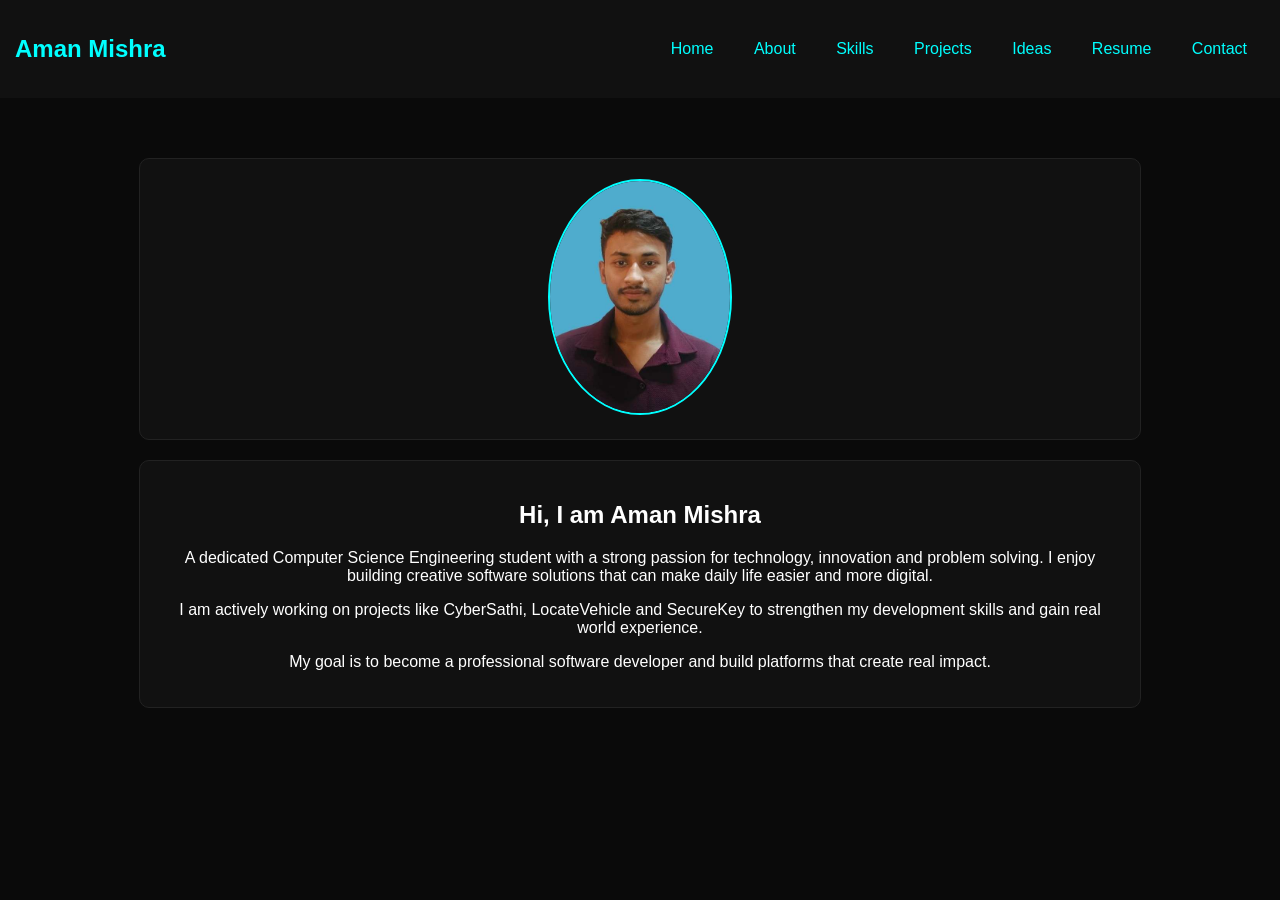
<file: aman-portfolio/index.html>
<!DOCTYPE html>
<html>
<head>
<title>Aman Mishra | Home</title>
<link rel="stylesheet" href="style.css">
</head>

<body>

<nav>
    <h2 class="logo">Aman Mishra</h2>
    <div class="menu">
        <a href="index.html">Home</a>
        <a href="about.html">About</a>
        <a href="skills.html">Skills</a>
        <a href="projects.html">Projects</a>
        <a href="ideas.html">Ideas</a>
        <a href="resume.html">Resume</a>
        <a href="contact.html">Contact</a>
    </div>
</nav>

<section class="center">

    <div class="box">
        <img src="images/profile.jpg" class="profile">
    </div>

    <div class="box">
        <h1>Hi, I am Aman Mishra</h1>

        <p>
        A dedicated Computer Science Engineering student with a strong passion for technology, innovation and problem solving.  
        I enjoy building creative software solutions that can make daily life easier and more digital.
        </p>

        <p>
        I am actively working on projects like CyberSathi, LocateVehicle and SecureKey to strengthen my development skills and gain real world experience.
        </p>

        <p>
        My goal is to become a professional software developer and build platforms that create real impact.
        </p>
    </div>

</section>

</body>
</html>
</file>
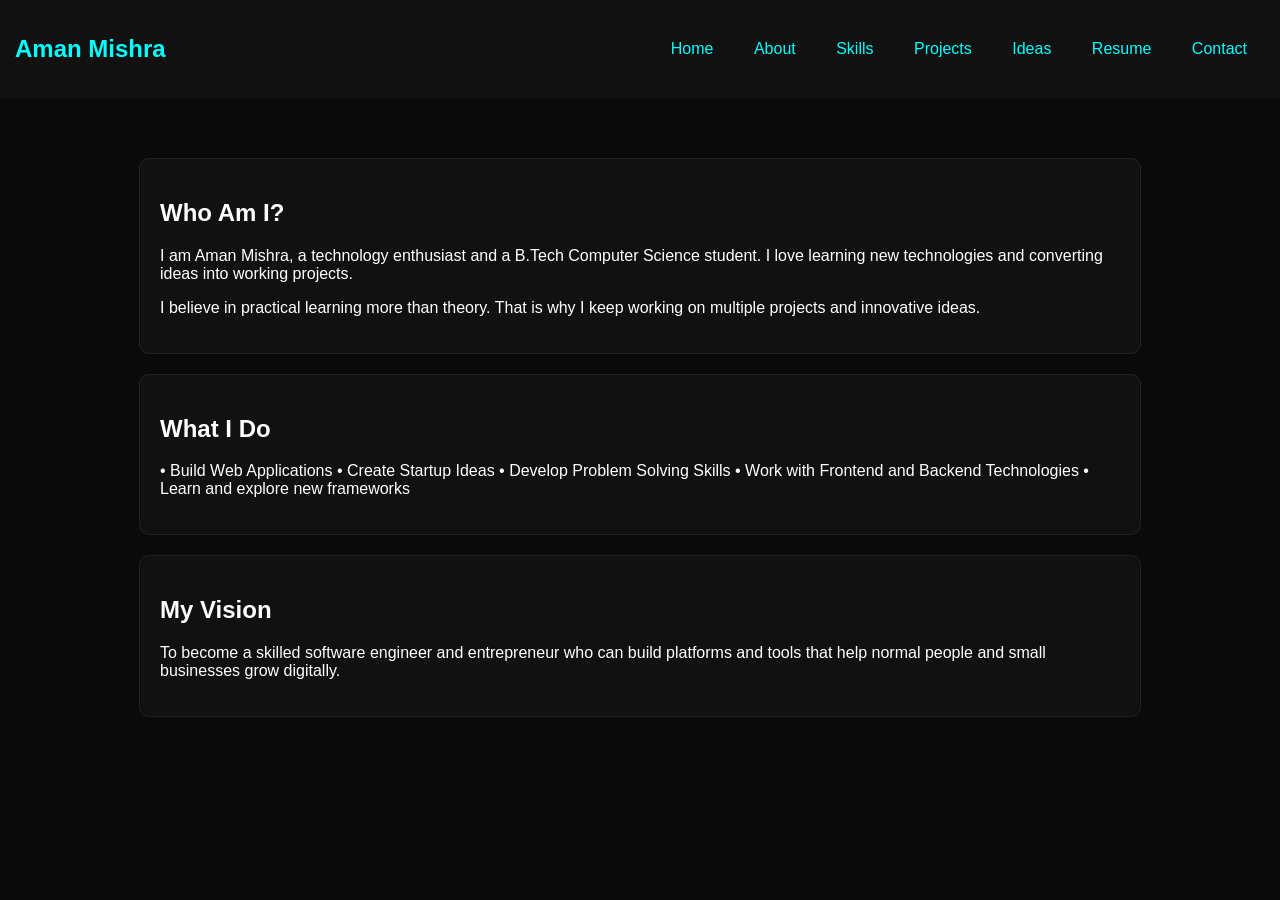
<file: aman-portfolio/about.html>
<!DOCTYPE html>
<html>
<head>
<title>About Me</title>
<link rel="stylesheet" href="style.css">
</head>

<body>

<nav>
    <h2 class="logo">Aman Mishra</h2>
    <div class="menu">
        <a href="index.html">Home</a>
        <a href="about.html">About</a>
        <a href="skills.html">Skills</a>
        <a href="projects.html">Projects</a>
        <a href="ideas.html">Ideas</a>
        <a href="resume.html">Resume</a>
        <a href="contact.html">Contact</a>
    </div>
</nav>

<section class="content">

<div class="box">
<h2>Who Am I?</h2>

<p>
I am Aman Mishra, a technology enthusiast and a B.Tech Computer Science student.  
I love learning new technologies and converting ideas into working projects.
</p>

<p>
I believe in practical learning more than theory.  
That is why I keep working on multiple projects and innovative ideas.
</p>
</div>

<div class="box">
<h2>What I Do</h2>

<p>
• Build Web Applications  
• Create Startup Ideas  
• Develop Problem Solving Skills  
• Work with Frontend and Backend Technologies  
• Learn and explore new frameworks  
</p>
</div>

<div class="box">
<h2>My Vision</h2>

<p>
To become a skilled software engineer and entrepreneur who can build platforms and tools that help normal people and small businesses grow digitally.
</p>
</div>

</section>

</body>
</html>
</file>
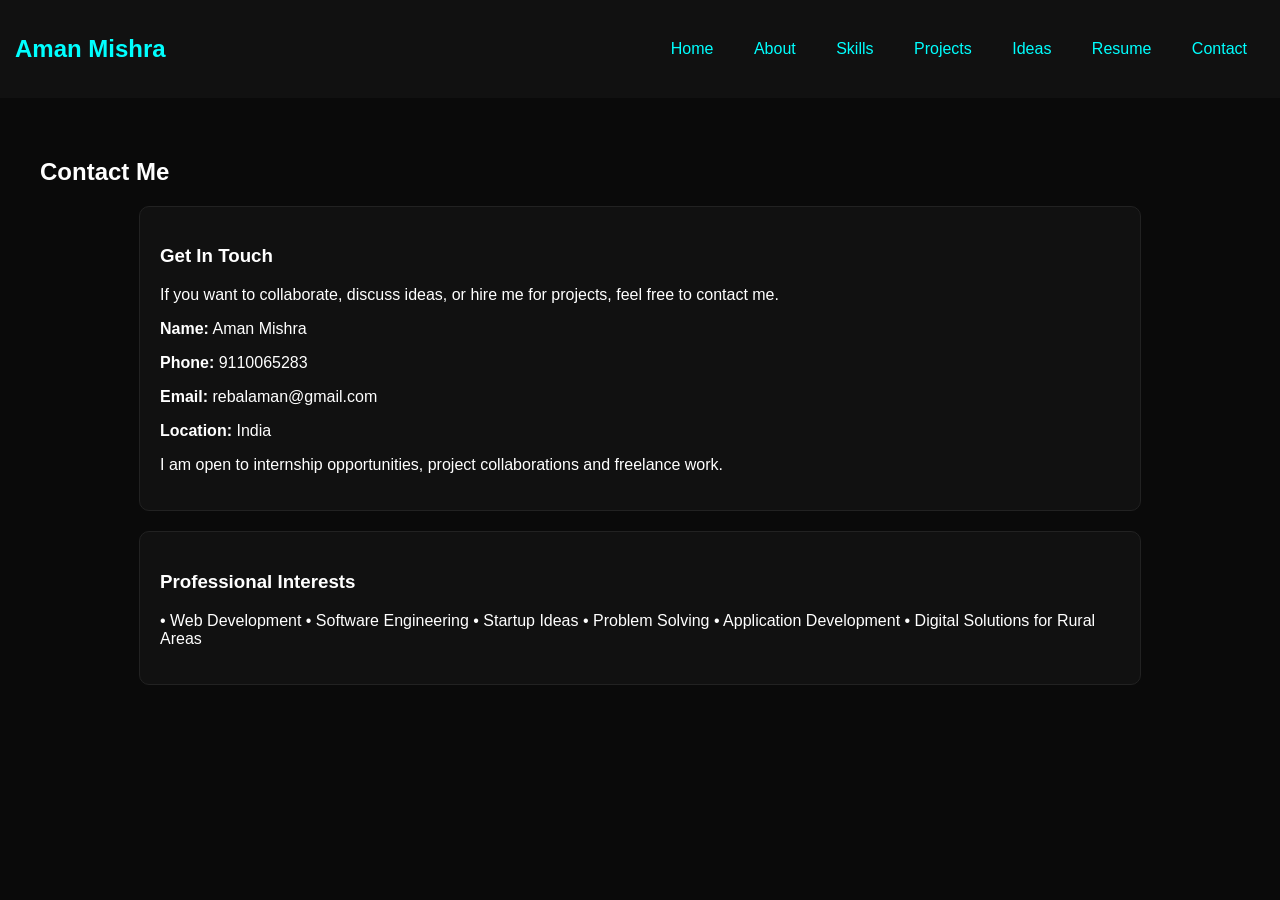
<file: aman-portfolio/contact.html>
<!DOCTYPE html>
<html>
<head>
<title>Contact Me</title>
<link rel="stylesheet" href="style.css">
</head>

<body>

<nav>
    <h2 class="logo">Aman Mishra</h2>
    <div class="menu">
        <a href="index.html">Home</a>
        <a href="about.html">About</a>
        <a href="skills.html">Skills</a>
        <a href="projects.html">Projects</a>
        <a href="ideas.html">Ideas</a>
        <a href="resume.html">Resume</a>
        <a href="contact.html">Contact</a>
    </div>
</nav>

<section class="content">

<h2>Contact Me</h2>

<div class="box">

<h3>Get In Touch</h3>

<p>
If you want to collaborate, discuss ideas, or hire me for projects, feel free to contact me.
</p>

<p><b>Name:</b> Aman Mishra</p>

<p><b>Phone:</b> 9110065283</p>

<p><b>Email:</b> rebalaman@gmail.com</p>

<p><b>Location:</b> India</p>

<p>
I am open to internship opportunities, project collaborations and freelance work.
</p>

</div>

<div class="box">
<h3>Professional Interests</h3>

<p>
• Web Development  
• Software Engineering  
• Startup Ideas  
• Problem Solving  
• Application Development  
• Digital Solutions for Rural Areas  
</p>
</div>

</section>

</body>
</html>
</file>
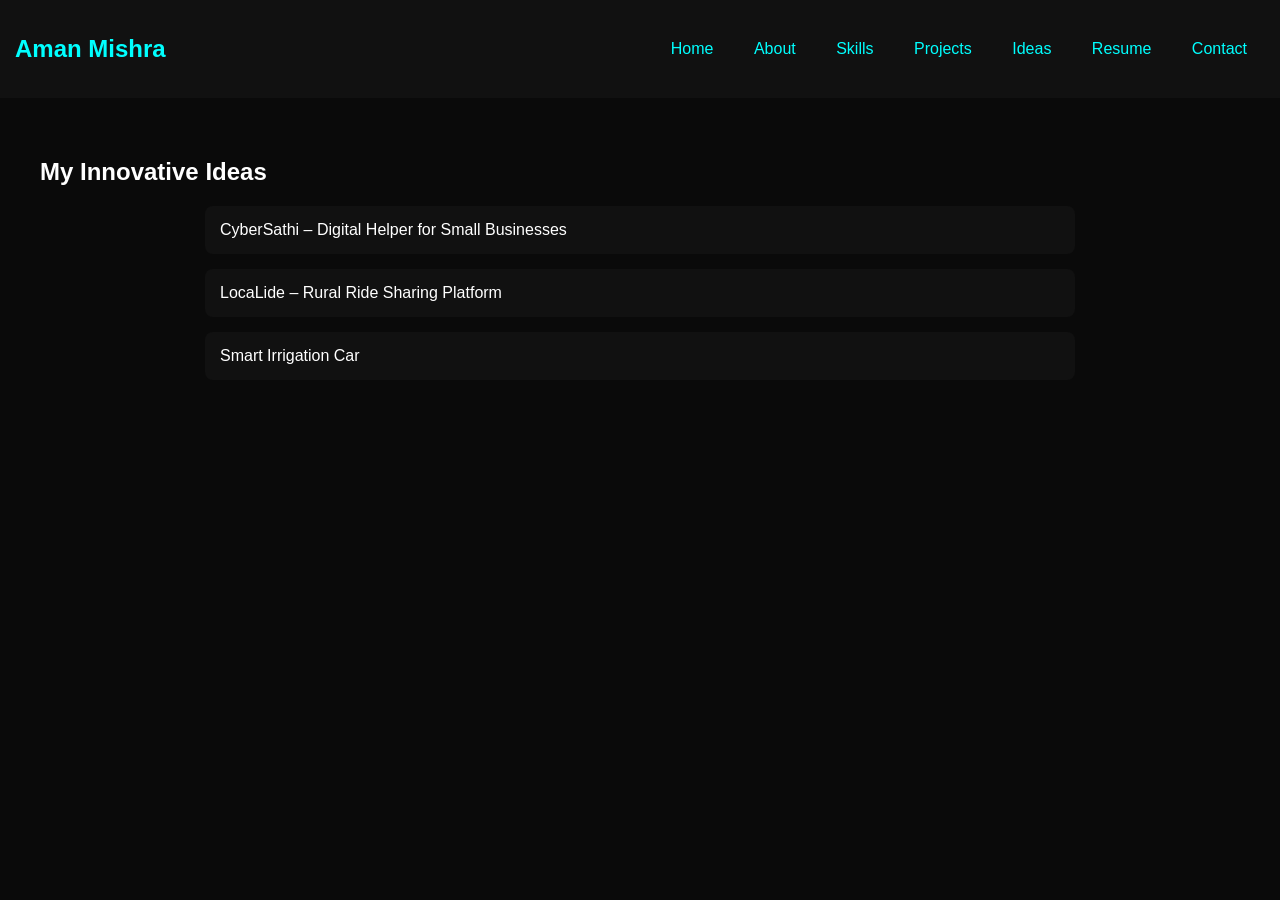
<file: aman-portfolio/ideas.html>
<!DOCTYPE html>
<html>
<head>
<title>Ideas</title>
<link rel="stylesheet" href="style.css">
<script src="script.js"></script>
</head>

<body>

<nav>
    <h2 class="logo">Aman Mishra</h2>
    <div class="menu">
        <a href="index.html">Home</a>
        <a href="about.html">About</a>
        <a href="skills.html">Skills</a>
        <a href="projects.html">Projects</a>
        <a href="ideas.html">Ideas</a>
        <a href="resume.html">Resume</a>
        <a href="contact.html">Contact</a>
    </div>
</nav>

<section class="content">

<h2>My Innovative Ideas</h2>

<div class="card" onclick="toggle('i1')">CyberSathi – Digital Helper for Small Businesses</div>

<p id="i1" class="hidden">
CyberSathi is both an idea and an ongoing project aimed at helping small shopkeepers and local businesses go digital.  
The platform will allow shop owners to maintain product lists, generate digital bills, manage customers, and track daily sales easily.  
It is especially targeted for rural and semi-urban areas where businesses still operate manually.  
The vision is to create a simple, affordable and easy-to-use system for non-technical users.
</p>

<div class="card" onclick="toggle('i2')">LocaLide – Rural Ride Sharing Platform</div>

<p id="i2" class="hidden">
LocaLide is a startup idea similar to Ola and Rapido but focused on rural and small-town areas.  
The idea is that anyone traveling on a route can offer rides to nearby people going in the same direction.  
Users can request rides, share location, negotiate fares and travel together.  
This idea aims to solve transportation problems in villages where public transport is limited.
</p>

<div class="card" onclick="toggle('i3')">Smart Irrigation Car</div>

<p id="i3" class="hidden">
This is an agriculture-based innovation idea.  
A small automated car equipped with sensors will move through fields, check soil moisture levels and automatically water crops where needed.  
It will be controlled through WiFi and IoT technology.  
The aim is to save water, time and manual labor for farmers.
</p>

</section>

</body>
</html>
</file>
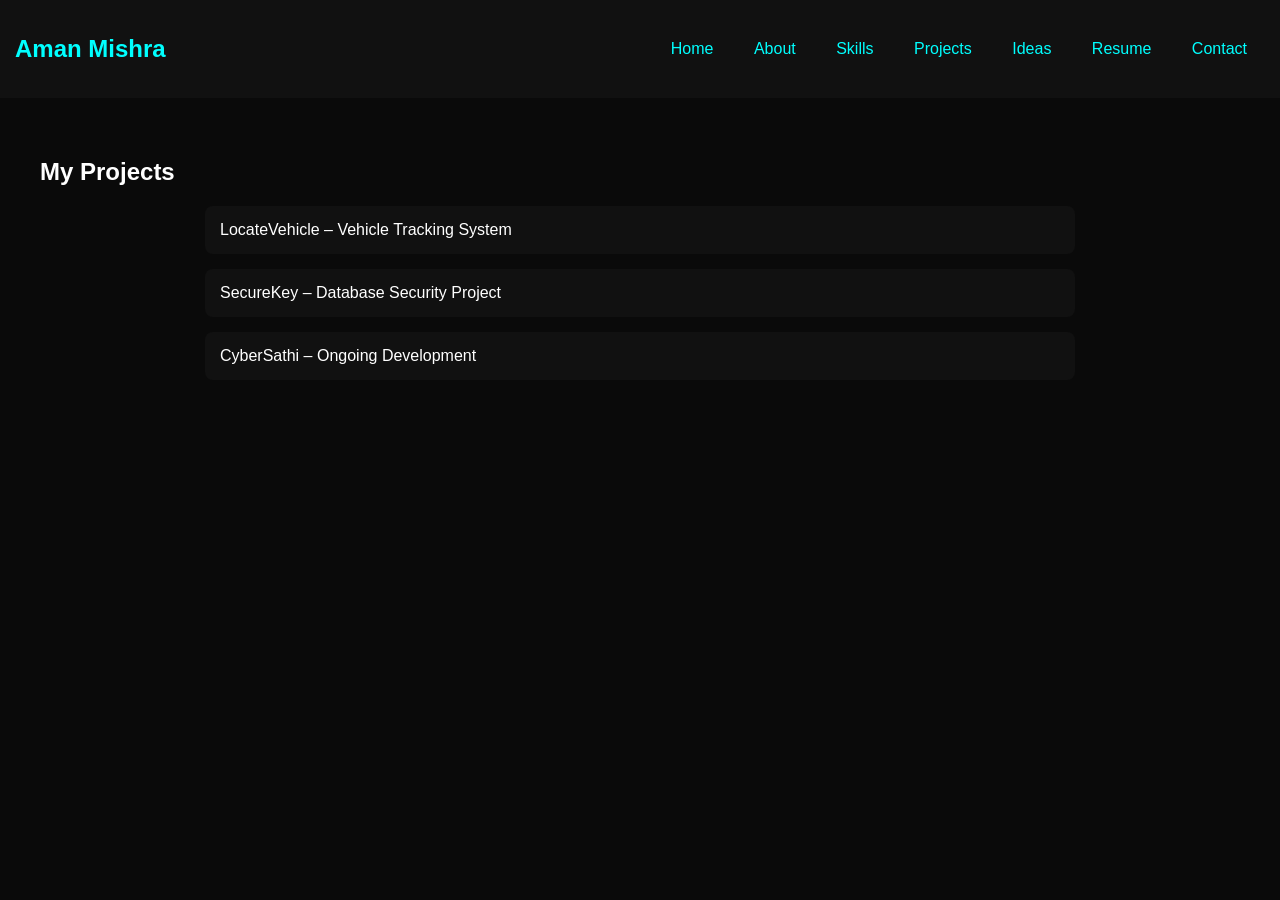
<file: aman-portfolio/projects.html>
<!DOCTYPE html>
<html>
<head>
<title>Projects</title>
<link rel="stylesheet" href="style.css">
<script src="script.js"></script>
</head>

<body>

<nav>
    <h2 class="logo">Aman Mishra</h2>
    <div class="menu">
        <a href="index.html">Home</a>
        <a href="about.html">About</a>
        <a href="skills.html">Skills</a>
        <a href="projects.html">Projects</a>
        <a href="ideas.html">Ideas</a>
        <a href="resume.html">Resume</a>
        <a href="contact.html">Contact</a>
    </div>
</nav>

<section class="content">

<h2>My Projects</h2>

<div class="card" onclick="toggle('p1')">LocateVehicle – Vehicle Tracking System</div>

<p id="p1" class="hidden">
This is a complete web-based vehicle tracking project built using Angular and Spring Boot.  
The system allows admin and drivers to login and track vehicle locations using free OpenStreetMap and Leaflet.js without using paid Google APIs.  
It includes features like driver management, admin dashboard, live location sharing, ride start/end, and tracking history.  
This project focuses on real-time location management and practical implementation of frontend-backend integration.
</p>

<div class="card" onclick="toggle('p2')">SecureKey – Database Security Project</div>

<p id="p2" class="hidden">
SecureKey is a security-based project idea focused on protecting database clusters and sensitive user information.  
It aims to implement authentication, authorization, and encryption techniques to prevent unauthorized access.  
The project demonstrates understanding of cybersecurity concepts and secure application design.
</p>

<div class="card" onclick="toggle('p3')">CyberSathi – Ongoing Development</div>

<p id="p3" class="hidden">
CyberSathi is currently an ongoing project and startup idea.  
It is being developed as a digital platform for small local shopkeepers to manage their business digitally.  
The goal is to provide features like digital billing, inventory management, customer records, and simple delivery management.  
This project is under planning and development phase and will be expanded step by step.
</p>

</section>

</body>
</html>
</file>
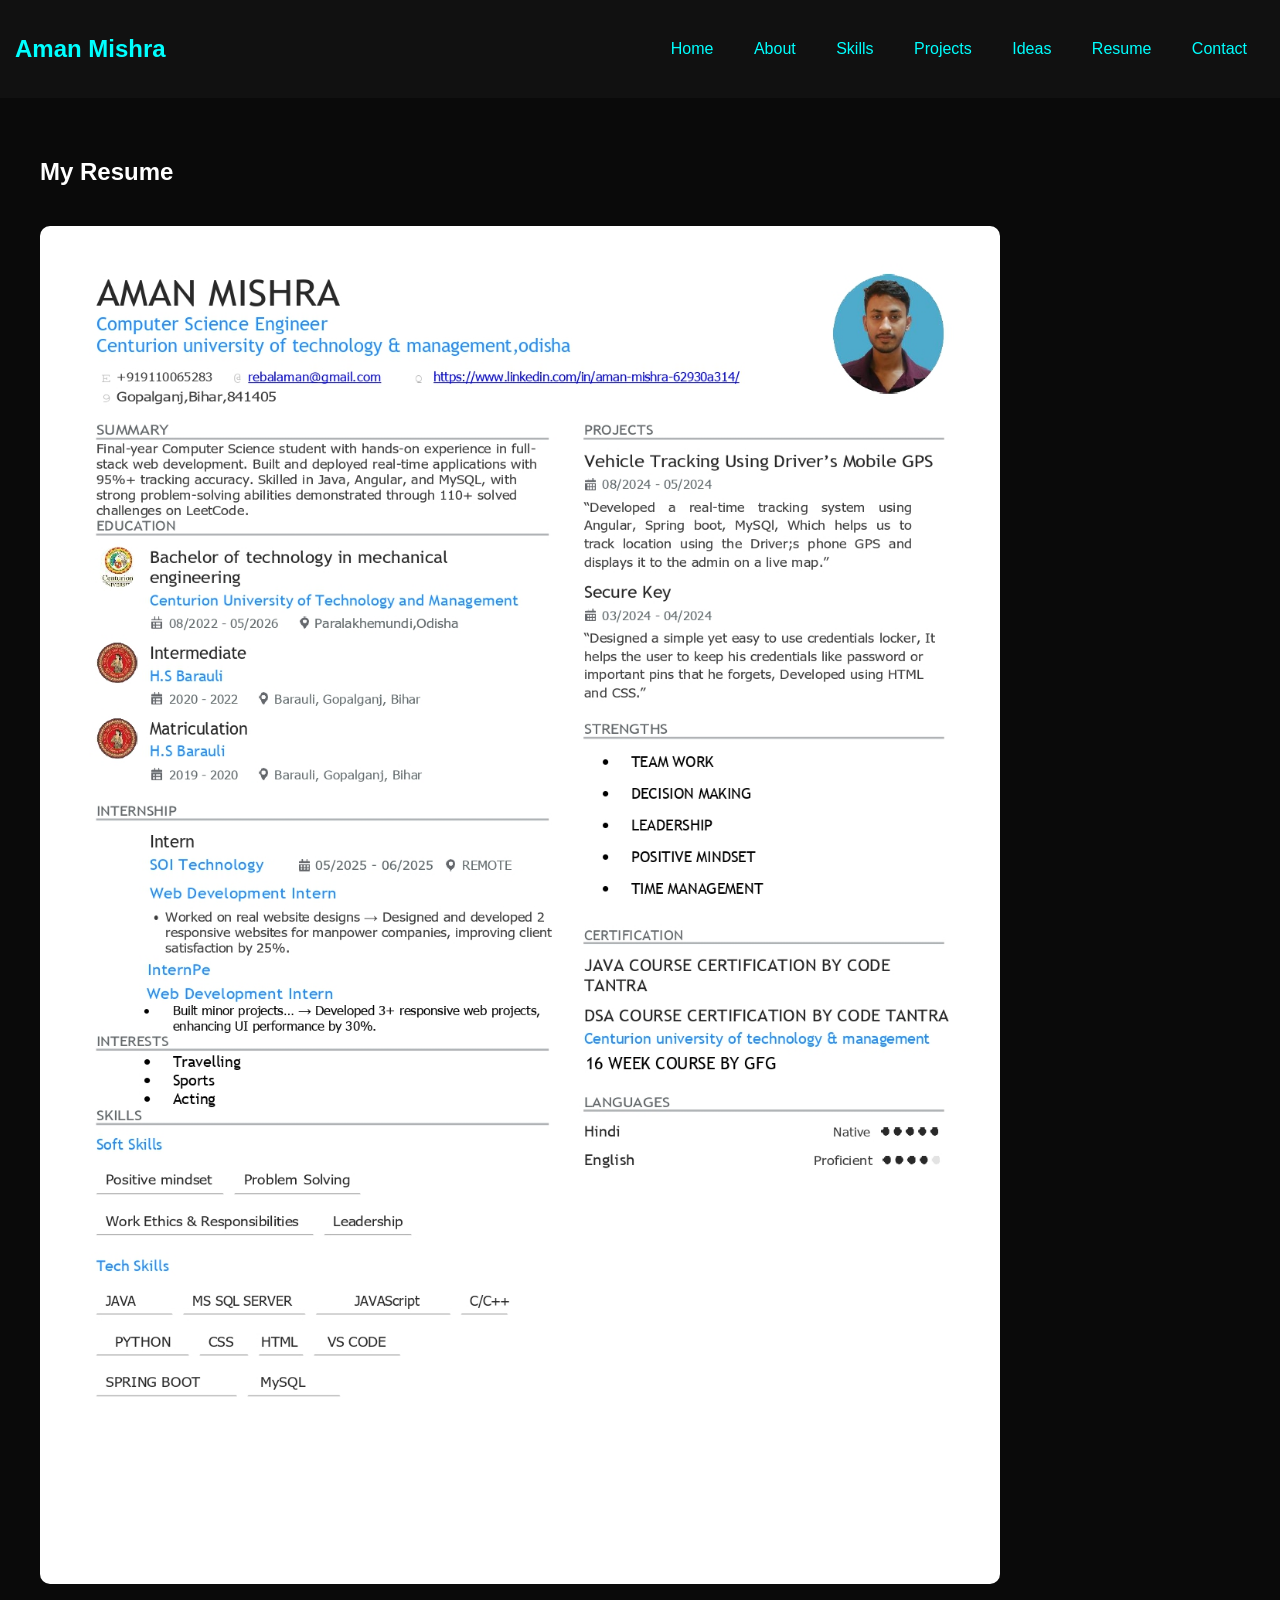
<file: aman-portfolio/resume.html>
<!DOCTYPE html>
<html>
<head>
<title>Resume</title>
<link rel="stylesheet" href="style.css">
</head>

<body>

<nav>
    <h2 class="logo">Aman Mishra</h2>
    <div class="menu">
        <a href="index.html">Home</a>
        <a href="about.html">About</a>
        <a href="skills.html">Skills</a>
        <a href="projects.html">Projects</a>
        <a href="ideas.html">Ideas</a>
        <a href="resume.html">Resume</a>
        <a href="contact.html">Contact</a>
    </div>
</nav>

<section class="content">

<h2>My Resume</h2>

<img src="amancv/amancv.jpg" class="resumeImg">

</section>

</body>
</html>
</file>
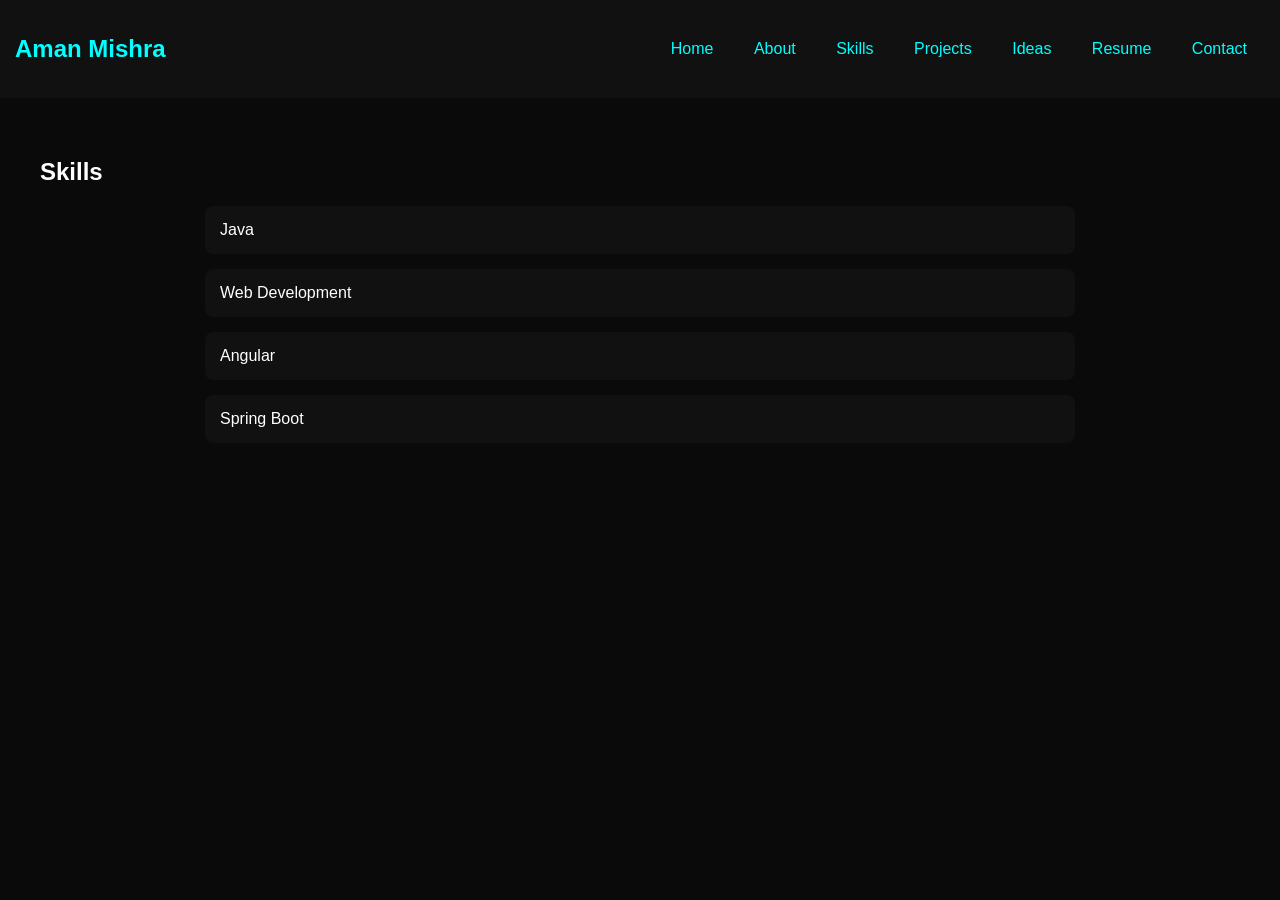
<file: aman-portfolio/skills.html>
<!DOCTYPE html>
<html>
<head>
<title>Skills</title>
<link rel="stylesheet" href="style.css">
<script src="script.js"></script>
</head>

<body>

<nav>
    <h2 class="logo">Aman Mishra</h2>
    <div class="menu">
        <a href="index.html">Home</a>
        <a href="about.html">About</a>
        <a href="skills.html">Skills</a>
        <a href="projects.html">Projects</a>
        <a href="ideas.html">Ideas</a>
        <a href="resume.html">Resume</a>
        <a href="contact.html">Contact</a>
    </div>
</nav>

<section class="content">

<h2>Skills</h2>

<div class="card" onclick="toggle('java')">Java</div>
<p id="java" class="hidden">Object Oriented Programming, Data Structures and backend logic.</p>

<div class="card" onclick="toggle('web')">Web Development</div>
<p id="web" class="hidden">HTML, CSS, JavaScript and responsive UI design.</p>

<div class="card" onclick="toggle('angular')">Angular</div>
<p id="angular" class="hidden">Standalone components and frontend app development.</p>

<div class="card" onclick="toggle('spring')">Spring Boot</div>
<p id="spring" class="hidden">REST API and backend development.</p>

</section>

</body>
</html>
</file>
<file: aman-portfolio/style.css>
body {
    background: #0a0a0a;
    color: white;
    font-family: Arial;
    margin: 0;
}

nav {
    background: #111;
    padding: 15px;
    display: flex;
    justify-content: space-between;
    align-items: center;
}

.logo {
    color: cyan;
}

.menu a {
    color: cyan;
    margin: 10px;
    text-decoration: none;
    padding: 8px;
    transition: 0.3s;
}

.menu a:hover {
    background: cyan;
    color: black;
    border-radius: 5px;
}

.center {
    text-align: center;
    padding: 40px;
}

.content {
    padding: 40px;
}

.profile {
    width: 180px;
    border-radius: 50%;
    border: 2px solid cyan;
}

.box {
    background: #111;
    padding: 20px;
    margin: 20px auto;
    width: 80%;
    border-radius: 10px;
    transition: 0.4s;
    border: 1px solid #222;
}

.box:hover {
    transform: scale(1.03);
    box-shadow: 0 0 15px cyan;
}

.card {
    background: #111;
    padding: 15px;
    margin: 15px auto;
    width: 70%;
    cursor: pointer;
    transition: 0.3s;
    border-radius: 8px;
}

.card:hover {
    transform: scale(1.05);
    box-shadow: 0 0 10px cyan;
}

.hidden {
    display: none;
    background: #111;
    padding: 10px;
    width: 70%;
    margin: auto;
    border-radius: 8px;
}

.resumeImg {
    width: 80%;
    border-radius: 10px;
    margin-top: 20px;
}
</file>
